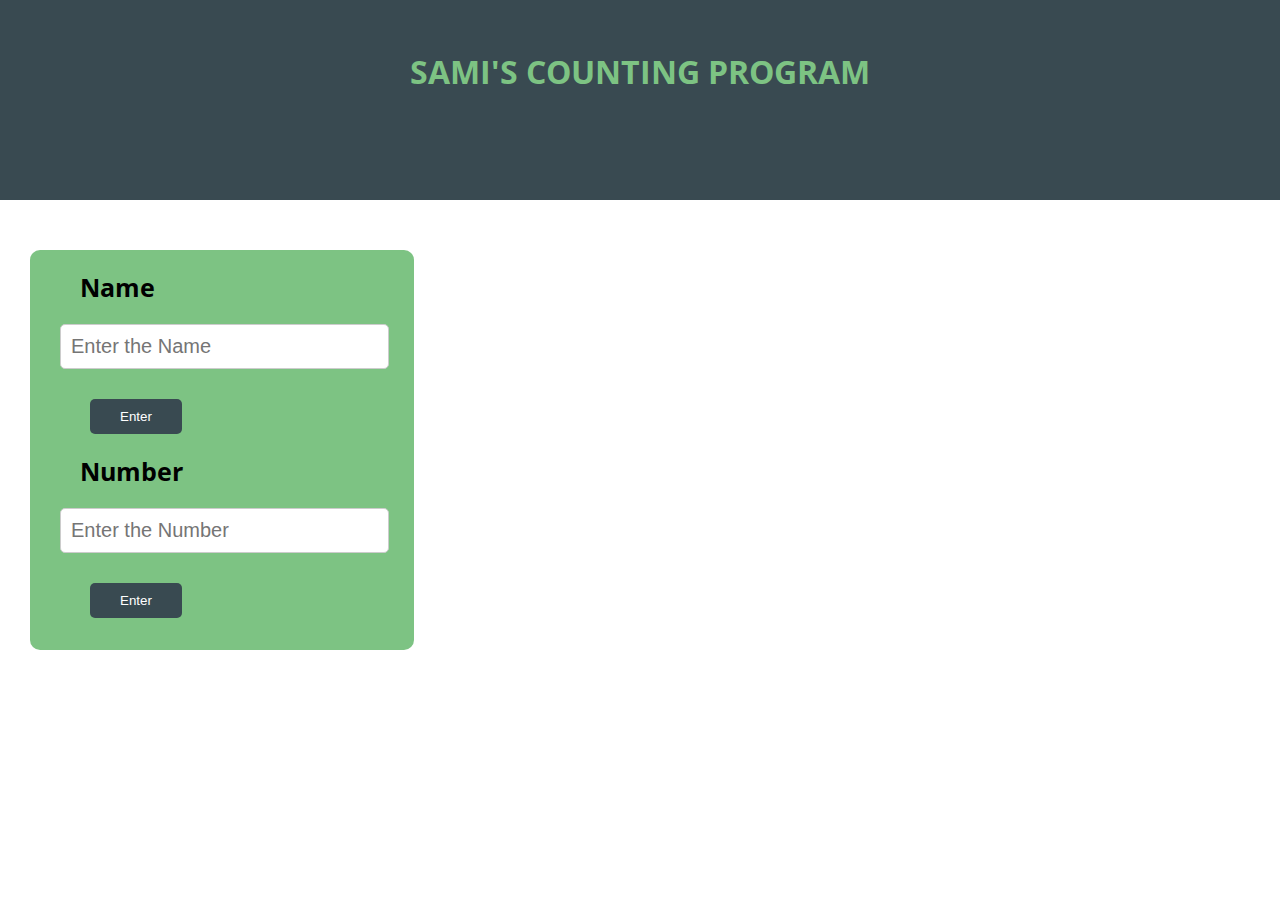
<file: index.html>
<!DOCTYPE html>
<html lang="fr">
<head>
	<title>Counter</title>
	<link rel="stylesheet" type="text/css" href="counter.css">
<link href="https://fonts.googleapis.com/css?family=Open+Sans" rel="stylesheet">
<meta name="viewport" content="width=device-width, initial-scale=1.0"> 
<meta charset="utf-8">
</head>
<body>
<div id="header">
	<button class="button-3" id="reset" >Reset</button>
	<h1>SAMI'S COUNTING PROGRAM</h1>


</div>

<div class="section">

	<div class="sec-a">
		<h1>Name</h1>
		<input id="user" type="text" placeholder="Enter the Name"  />
		<button class="button-1" id="entername" >Enter</button>
	</div>

	<div class="sec-a">
		<h1>Number</h1>
		<input id="user2" type="Number" placeholder="Enter the Number"  />
		<button class="button-2" id="enternum" >Enter</button>
	</div>


</div>

<div class="section1">
		
	<h1 id="Name">Hello</h1>
	
</div>

<div class="section2">
	<div class="even-odd"><h1 class="heading">Even / ODD</h1></div>
		
	<h1 id="Name1">Table</h1>

</div>
 
<script src="https://ajax.googleapis.com/ajax/libs/jquery/3.1.0/jquery.min.js"></script>
<script  src="counter.js"></script>
</body>
</html>
</file>
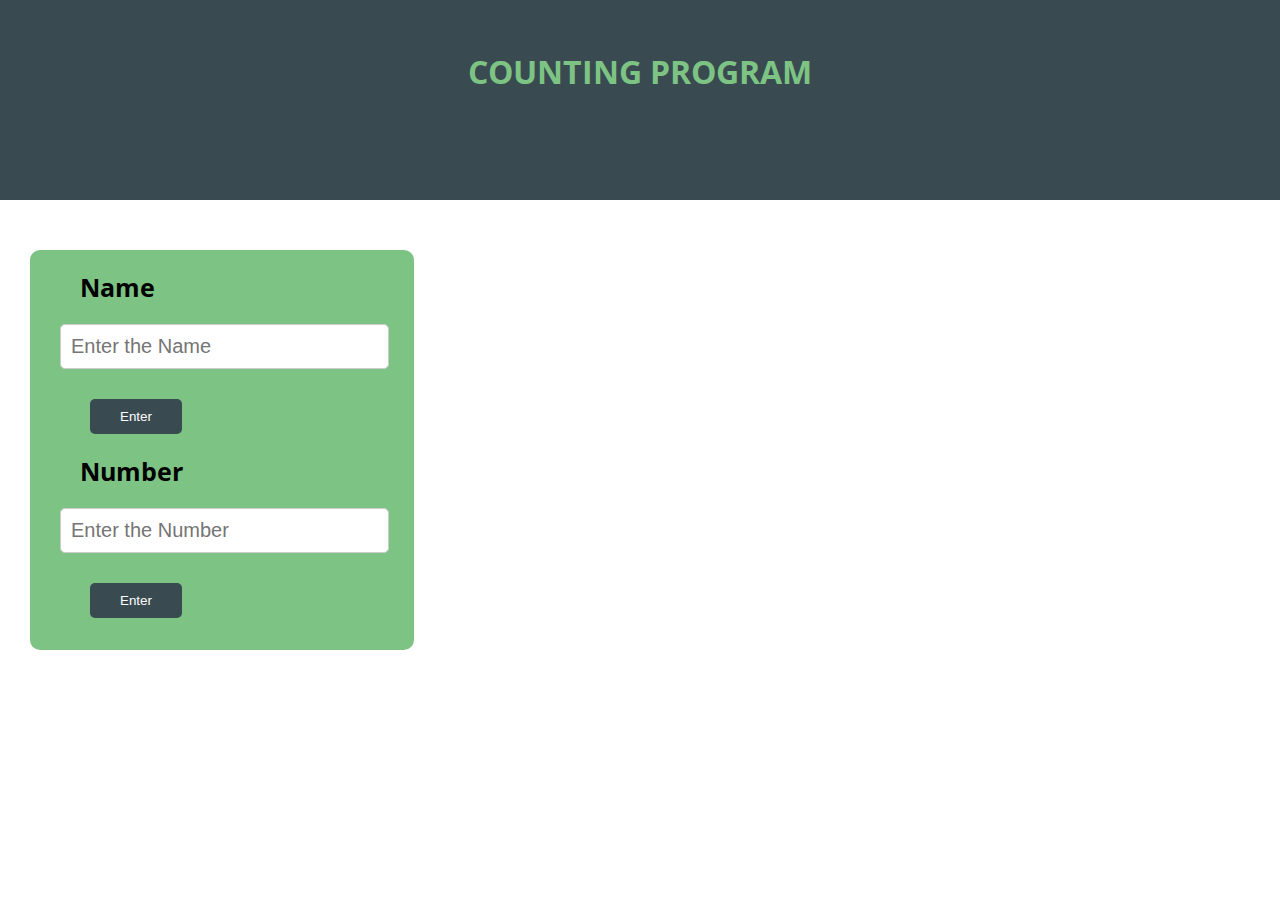
<file: counter.html>
<!DOCTYPE html>
<html>
<head>
	<title>Counter</title>
	<link rel="stylesheet" type="text/css" href="counter.css">
<link href="https://fonts.googleapis.com/css?family=Open+Sans" rel="stylesheet">
</head>
<body>
<div id="header">
	<button class="button-3" id="reset" >Reset</button>
	<h1>COUNTING PROGRAM</h1>

</div>

<div class="section">

	<div class="sec-a">
		<h1>Name</h1>
		<input id="user" type="text" placeholder="Enter the Name"  />
		<button class="button-1" id="entername" >Enter</button>
	</div>

	<div class="sec-a">
		<h1>Number</h1>
		<input id="user2" type="Number" placeholder="Enter the Number"  />
		<button class="button-2" id="enternum" >Enter</button>
	</div>


</div>

<div class="section1" >
		
	<h1 id="Name"></h1>
	
</div>

<div class="section2">
	<div class="even-odd"><h1 class="heading"></h1></div>
		
	<h1 id="Name1"></h1>

</div>
 
<script src="https://ajax.googleapis.com/ajax/libs/jquery/3.1.0/jquery.min.js"></script>
<script type="text/javascript" src="counter.js"></script>
</body>
</html>
</file>
<file: counter.css>
*{

	margin: auto;
}

#header{

	width: 100%;
	height: 200px;
	background: #394A51;
}

#header h1{

	text-align: center;
	padding: 50px;
font-family: 'Open Sans', sans-serif;
color:  #7DC383;
}

.section{

	width: 30%;
	height: 400px;
	background: #7DC383;
	margin-top: 50px;
	border-radius: 10px 10px 10px 10px;
	float: left;
	margin-left: 30px;
}

.sec-a{
	width: 100%;
	margin-left: 30px;
	float: left;
	margin-top:20px;

}

input{

	width:80%;
	border:#CCC 1px solid;
	border-radius:5px;
	padding:10px;
	font-size:20px;
}

.sec-a h1{

	font-size: 25px;
font-family: 'Open Sans', sans-serif;
	margin-bottom: 20px;
	text-align: center;
	float: left;
	margin-left: 20px;
}

button{

	padding: 10px 30px;
	background: #394A51;
	display:block;
	border:none;
	color: #fff;
	margin-top: 30px;
	margin-left: 30px;
	border-radius:5px;
	border: none;
    outline:none;


}

button:hover{

	cursor:pointer;
}

.section1{
	width: 400px;
	height: 100px;
	background: #7DC383;
	margin-top: 50px;
	border-radius: 10px 10px 10px 10px;
	border-style: solid;
	border-color: #394A51;
	border-width: 5px;
	float: left;
	margin-left: 30px;
	text-align: center;


}

.section1 h1{
padding: 30px;
font-family: 'Open Sans', sans-serif;
}



.section2{

	width: 300px;
	height: 530px;
	background: #7DC383;
	margin-top: 30px;
	border-radius: 10px 10px 10px 10px;
	border-color: #394A51;
	border-style: solid;
		border-width: 5px;
	float: left;
	margin-bottom: 20px;
	margin-left: 30px;

}

.even-odd{
width: 300px;
height: 60px;
background: #000;

text-align: center;


}

.heading{

	font-size:18px;
color: #7DC383;

}

.section2 h1{

	padding: 10px;
	font-family: 'Open Sans', sans-serif;
	margin-left: 80px;
	float: left;
	margin-top: 5px;
}

.button-3{

float: right;
background:#000;
color: #7DC383;
	font-family: 'Open Sans', sans-serif;
margin-right: 30px;
 border: none;
    outline:none;


}

@media screen and (max-width:995px){

#header{

	width: 100%;
}	

.section{

	width: 80%;
}

.sec-a{

	width: 80%;



}

.section1{

	width: 80%;
}

.section2{

	width: 80%;

}

.even-odd{

	width: 100%;
}

}
</file>
